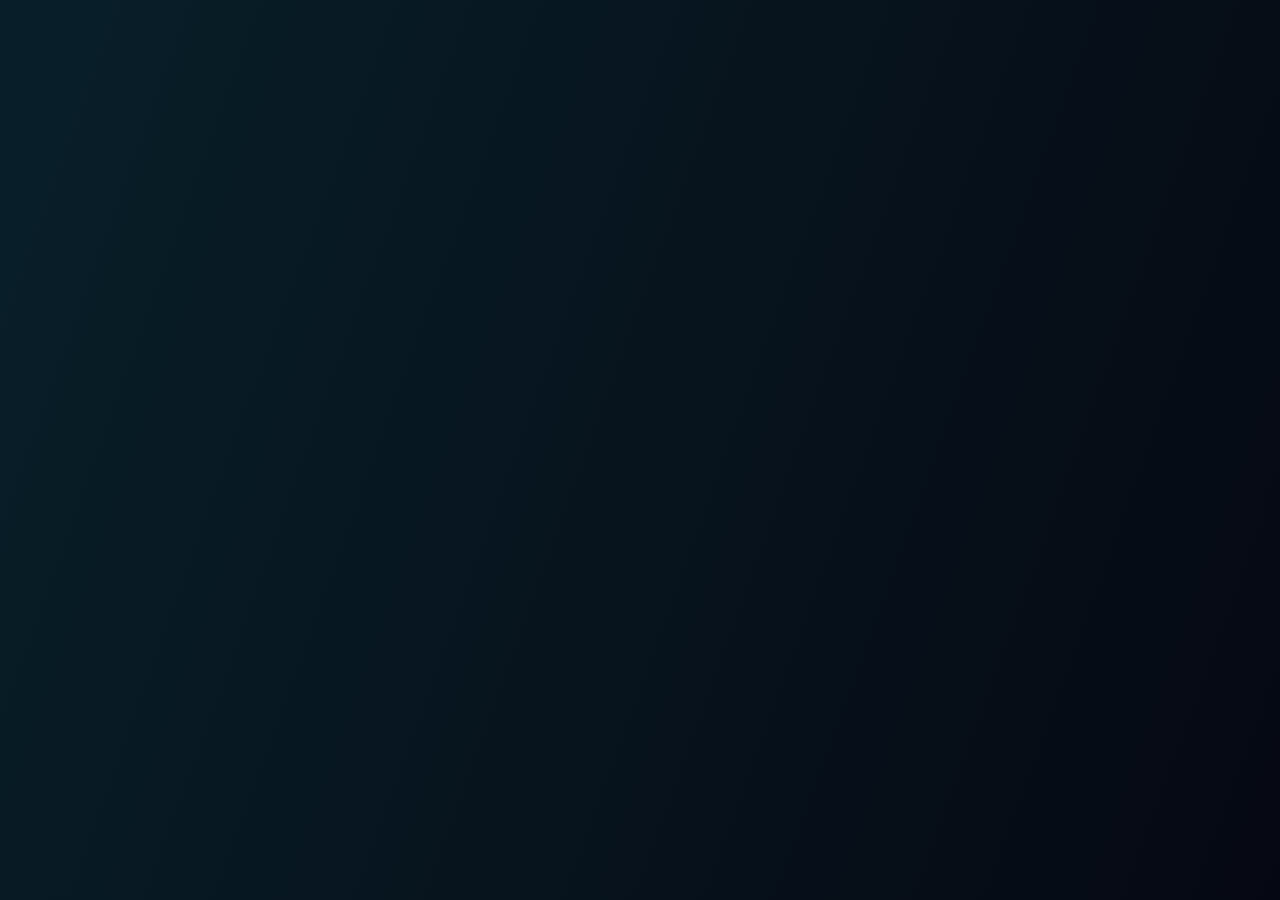
<file: about.html>
<!DOCTYPE html>
<html lang = "en">
    <head>
        <meta charset = "UTF-8">
        <meta name = "viewport" content = "device-width, initial-scale=1.0">
        <title>Simran UNO 3900</title> 
        <link rel = "stylesheet" href = "style.css">
        <link rel="preconnect" href="https://fonts.gstatic.com">
        <link href="https://fonts.googleapis.com/css2?family=Poppins:ital,wght@0,300;1,300&display=swap" rel="stylesheet">
        <link rel="stylesheet" href="https://cdnjs.cloudflare.com/ajax/libs/font-awesome/4.7.0/css/font-awesome.min.css">
    </head>

    <body>
        <div class ="big-container">
            <div class = "container">
                <header>
                    <div class = "logo">
                        <h1> </h1>
                    </div>
                    <nav>
                        <ul>
                            <li> <a href = "index.html" >HOME</a></li>
                            <li> <a href = "about.html" >ABOUT</a></li>
                            <li> <a href = "contact.html" >CONTACT</a></li>
                        </ul>
                    </nav>
                </header>
                <footer><br>
                    <h2>
                        About Me:
                    </h2>
                    <div class="row">
                                <div style="width: 100%; display: table;">
                                    <div style="display: table-row">
                                        <div style="width: 600px; display: table-cell;"> 
                                            <br>
                                <img src="DisplayPicture.png" alt="Simran's display picture" style="width:300px;height:400px;">
                                        </div>
                                        <div style="display: table-cell;"> <br><br><br>
                                <ul>
                                    <li>Hi, I am Simran Makandar. This is my first semester at UNO as an MIS Grad student!</li>
                                    <li>With this degree, I am hoping to prepare for the challenges of careers in the Management Information Systems field</li>
                                    <li>I have some basic experience with HTML and CSS, I am now excited to learn more in depth about web-app development in Django.</li>
                                    <li>Thanks to Prof. Vlasnik, I was able to experiment with HTML and CSS for this activity outside of what I previously knew!</li>
                                    <li>Before joining UNO, I had been studying Applied Data Science and Machine Learning.</li>
                                    <li>Apart from Academics, I enjoy video editing and traveling.</li>
                                    <li>To connect with me, please click on the "Contact" button!</li>
                                </ul>
                                         </div>
                                    </div>
                                </div>
        </div>
                </footer>
                
            </div>
          
        </div>
    </body>
</html>
</file>
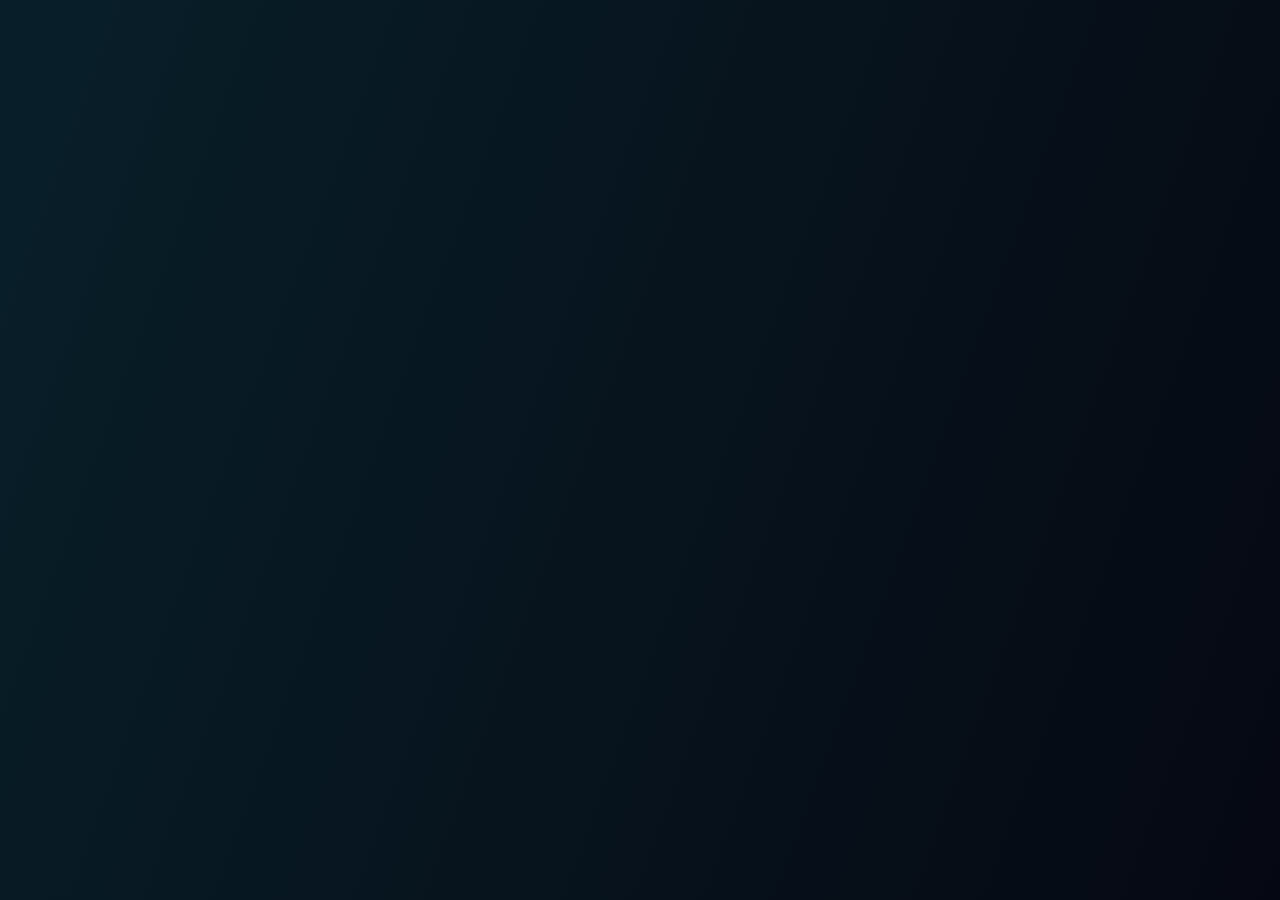
<file: contact.html>
<!DOCTYPE html>
<html lang = "en">
    <head>
        <meta charset = "UTF-8">
        <meta name = "viewport" content = "device-width, initial-scale=1.0">
        <title>Simran UNO 3900</title> 
        <link rel = "stylesheet" href = "style.css">
        <link rel="preconnect" href="https://fonts.gstatic.com">
        <link href="https://fonts.googleapis.com/css2?family=Poppins:ital,wght@0,300;1,300&display=swap" rel="stylesheet">
        <link rel="stylesheet" href="https://cdnjs.cloudflare.com/ajax/libs/font-awesome/4.7.0/css/font-awesome.min.css">
<style>
.big-container {
  background-image: url('socialmedia.jpg');
}
</style>
    </head>

    <body>
        <div class ="big-container">
            <div class = "container">
                <header>
                    <div class = "logo">
                        <h1> </h1>
                    </div>
                    <nav>
                        <ul>
                            <li> <a href = "index.html" >HOME</a></li>
                            <li> <a href = "about.html" >ABOUT</a></li>
                            <li> <a href = "contact.html" >CONTACT</a></li>
                        </ul>
                    </nav>
                </header>
                <footer><br><br><br>
                    <h2>
                        Click on any icon to connect with me on Social Media!
                    </h2>
                    <div class="row">
                            <!--                  <a href = "#"><i class = "fa fa-facebook"></i></a> -->
                            <a href = "https://github.com/simranmakandar"><i class = "fa fa-github"></i></a>
                            <a href = "https://www.instagram.com/simran_makandar/?hl=en"><i class = "fa fa-instagram"></i></a>
                            <a href = "https://www.linkedin.com/in/simran-m-141b20103/"><i class = "fa fa-linkedin"></i></a>
                    </div>
                    <br><br>
                    <h2>
                        More ways of reaching out to me:
                    </h2>
                    <li><a href = "mailto: simranmakandar@unomaha.edu">Click here to email me</a></li>
                    <li>Or call me at +1 (213) 675-2357</li>
                    <br><br><h2>-Simran Makandar</h2>
                </footer>
             
            </div>
          
        </div>
    </body>
</html>
</file>
<file: style.css>
*{
    font-family: 'Poppins', sans-serif;
    margin:0;
    padding:0;
    box-sizing: border-box;
    scroll-behavior: smooth;

}

body{
    min-height: 100vh;
    background: linear-gradient(110deg,#081f29,#050812);
}

.big-container{
    width: 100%;
    height: 95vh;
    max-width: 1200px;
    position: absolute;
    top: 50%;
    left: 50%;
    transform: translate(-50%,-50%);
    overflow: hidden;
    border-radius: 10px;
    overflow: hidden;
    border-radius: 10px;
    box-shadow: 0 0 20px #000;
    animation: fade 3s ease-in-out forwards;
    opacity: 0;
}

@keyframes fade{
    to{opacity: 1;}
}
.container{
    width: 100%;
    height: 100%;
    overflow: auto;
}

::-webkit-scrollbar{
    display: none;
}

video{
    position: absolute;
    top:0;
    left:0;
    width: 100%;
    height: 100%;
    display: block;
    object-fit: cover;
    z-index: -1;
    filter:brightness(60%);

}

header{
    min-height: 60px;
    width: 100%;
    border-bottom: 1px solid #fff8;
    overflow: hidden;
    animation: fade 3s ease-in-out forwards;
    animation-delay: 1s;
    opacity: 0;
}

header .logo{
    float: left;
    margin-left: 20px;

}

header .logo h1{
    color: black;
    text-transform: uppercase;
    letter-spacing: 4px;
    line-height: 60px;
    text-shadow: 0 0 5px white;
}

header nav{
    float: right;
    margin-right: 20px;
    min-height: 60px;
    display: flex;
    justify-content: center;
    align-items: center;
    flex-wrap: wrap;
}

nav ul{
    margin-right: 30px;
    min-width: 450px;

}

nav ul li{
    list-style: none;
    display: inline-block;

}

a{
    text-decoration: none;
    color: white;
    padding: 8px 15px;
   
    display: inline-block;
    text-shadow: 0 0 5px white;

}
.active{
    background: teal;
    border-radius: 20px;
}


footer{
    width: 100%;
    text-align: center;
    color: white;
	

}

footer h2{
  
    letter-spacing: 4px;

}
</file>
